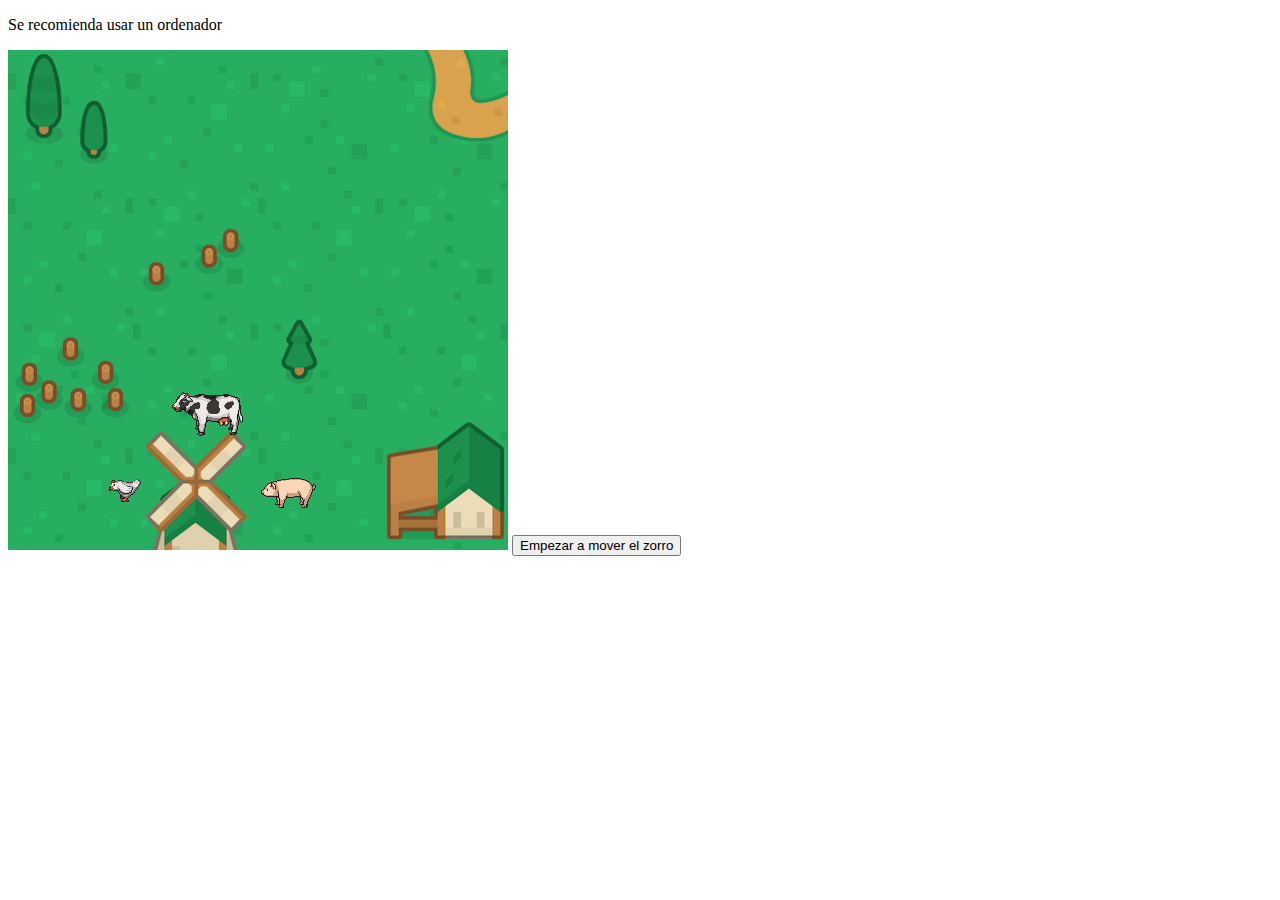
<file: villa/index.html>
<!DOCTYPE html>
<html lang="en">
<head>
    <meta charset="UTF-8">
    <meta http-equiv="X-UA-Compatible" content="IE=edge">
    <meta name="viewport" content="width=device-width, initial-scale=1.0">
    <title>Villa Platzi</title>
</head>
<body id="body">
    <p>Se recomienda usar un ordenador</p>
    <canvas width="500" height="500" id="villaplatzi"></canvas>
    <button id="button" onclick="mostrarZorro()" type="button">Empezar a mover el zorro</button>
    <script src="./index.js"></script>
    <script src="./helpers.js"></script>
</body>
</html>
</file>
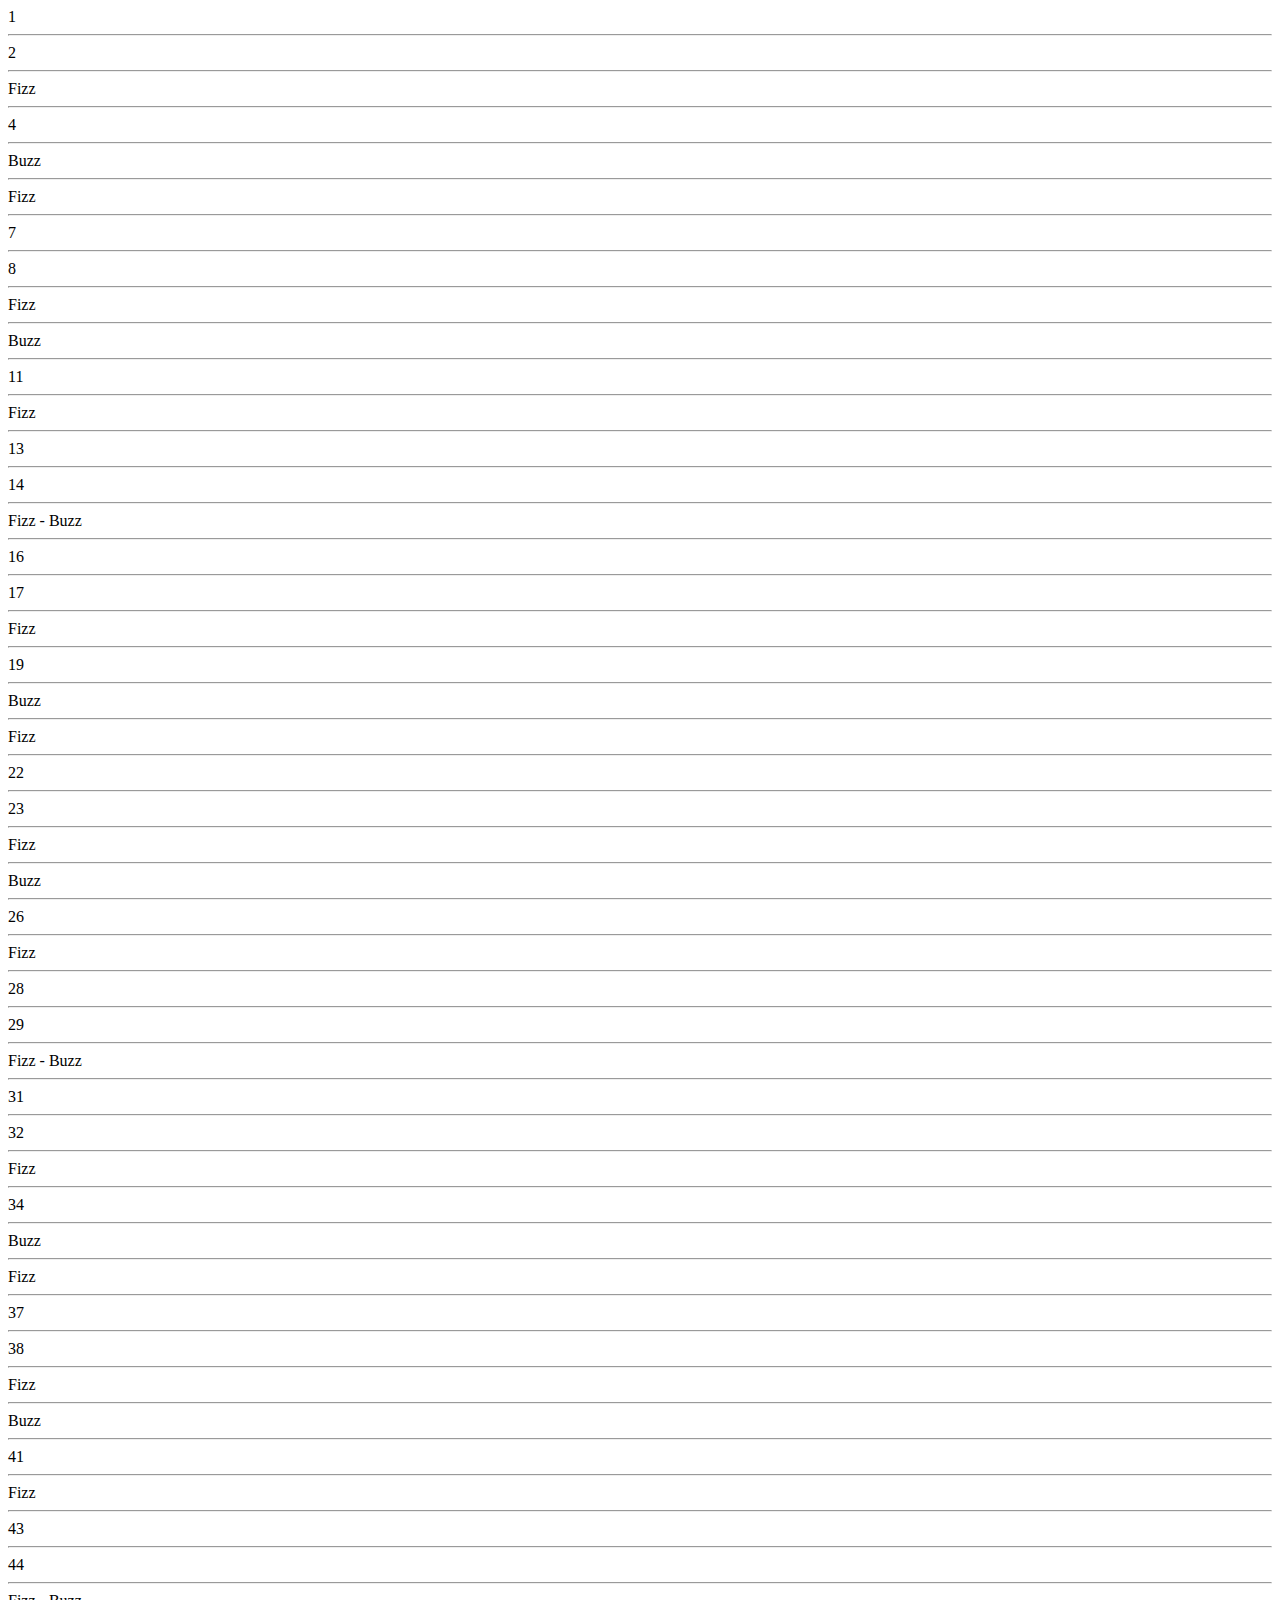
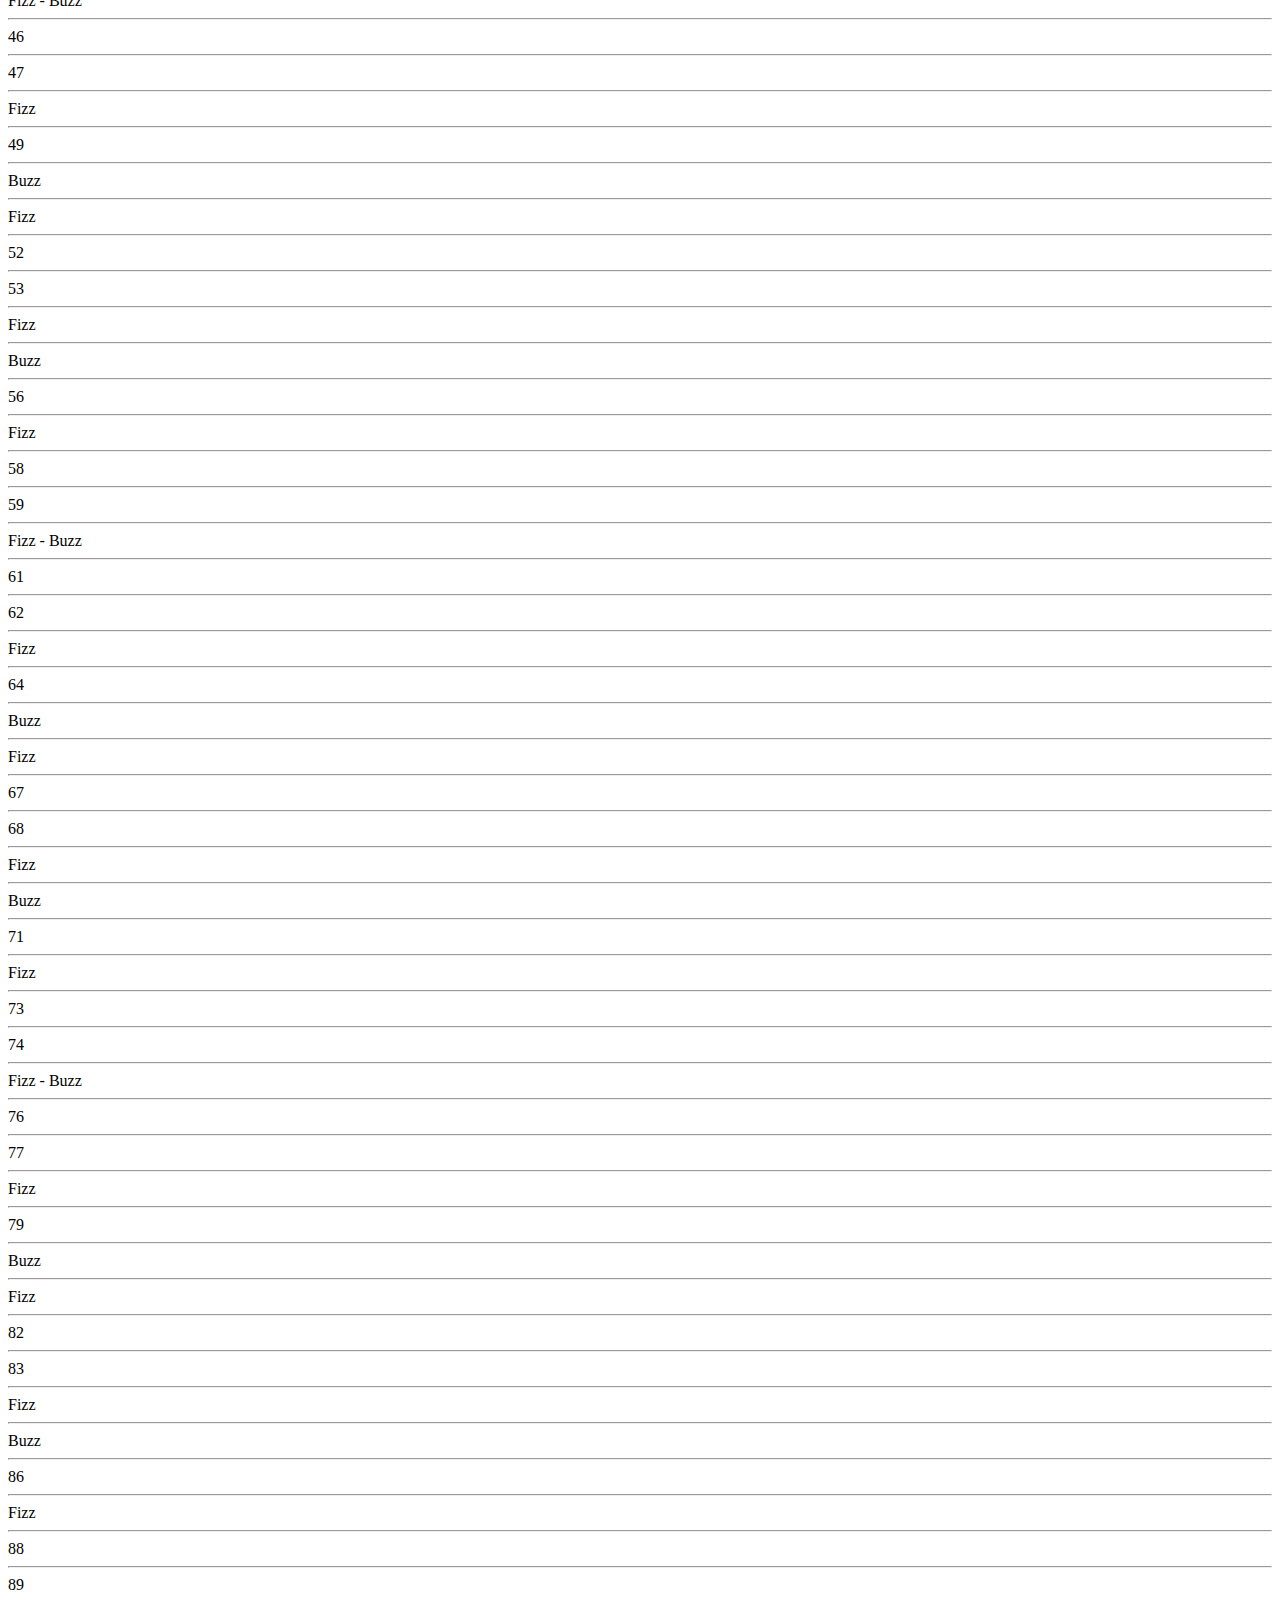
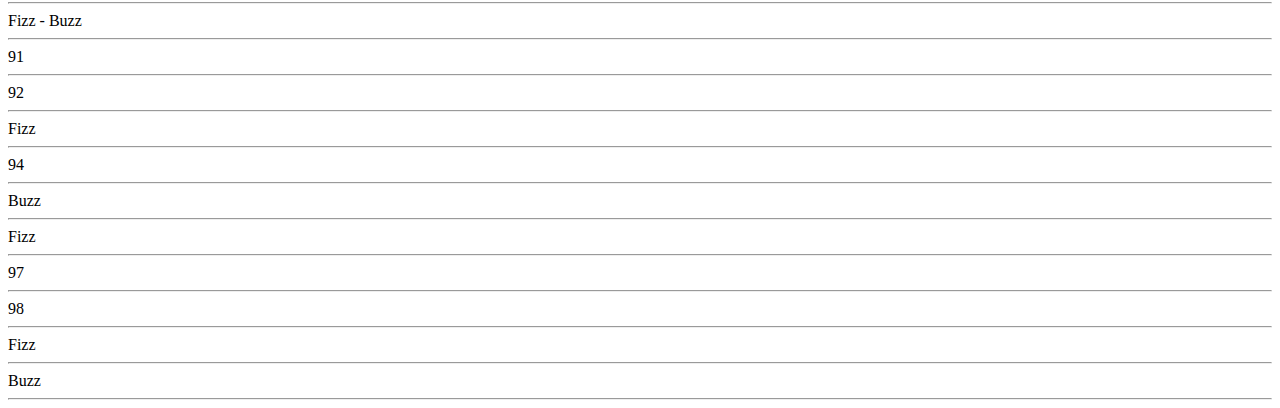
<file: classes/fizzbuzz/index.html>
<!DOCTYPE html>
<html lang="en">
<head>
    <meta charset="UTF-8">
    <meta http-equiv="X-UA-Compatible" content="IE=edge">
    <meta name="viewport" content="width=device-width, initial-scale=1.0">
    <title>Fizzbuzz, dame un empleo</title>
</head>
<body>
    <script src="./modulo.js"></script>
</body>
</html>
</file>
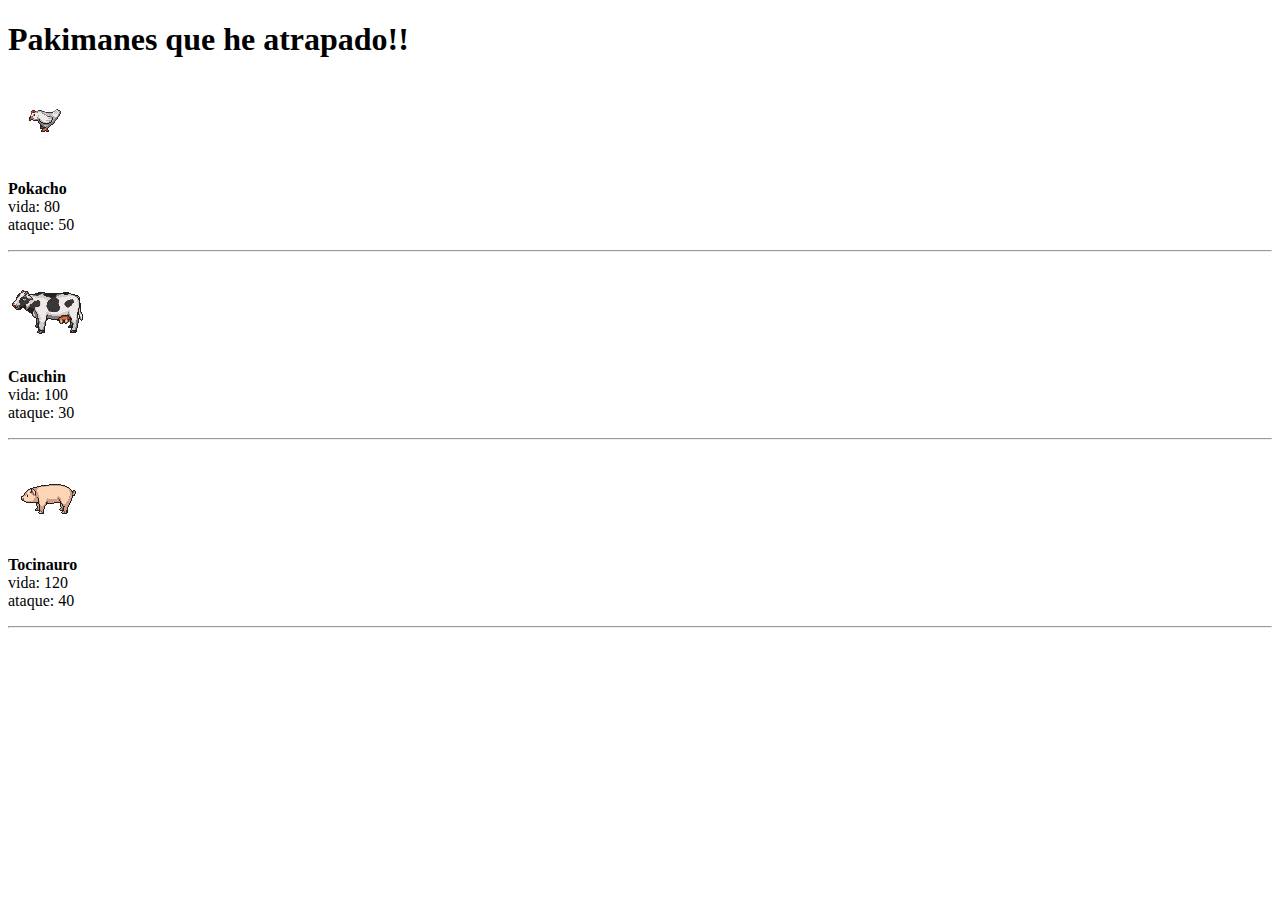
<file: classes/fourthProject/index.html>
<!DOCTYPE html>
<html lang="en">
<head>
    <meta charset="UTF-8">
    <meta http-equiv="X-UA-Compatible" content="IE=edge">
    <meta name="viewport" content="width=device-width, initial-scale=1.0">
    <title>Pakimandex!!</title>
</head>
<body>
    <h1>Pakimanes que he atrapado!!</h1>
    <script src="./pakiman.js"></script>
</body>
</html>
</file>
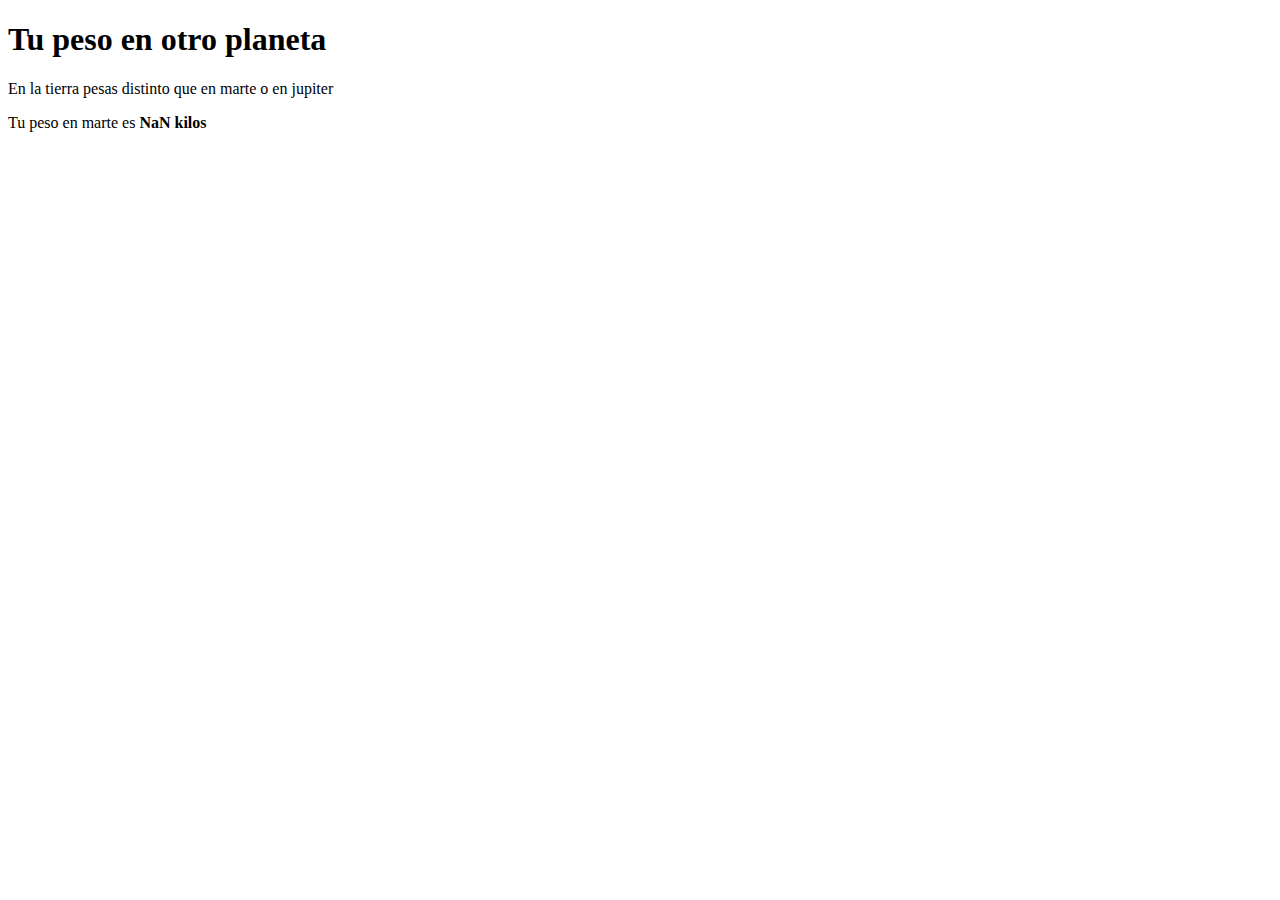
<file: firstProject/marte.html>
<!DOCTYPE html>
<html lang="en">
<head>
    <meta charset="UTF-8">
    <meta http-equiv="X-UA-Compatible" content="IE=edge">
    <meta name="viewport" content="width=device-width, initial-scale=1.0">
    <title>Peso en otro planeta</title>
</head>
<body>
    <h1>Tu peso en otro planeta</h1>
    <p>En la tierra pesas distinto que en marte o en jupiter</p>
    <script>
        var usuario = prompt('Cual es tu peso?');
        var g_tierra = 9.8;
        var g_marte = 3.7;
        var g_jupiter = 24.8;
        var peso = parseInt(usuario);
        var peso_final;
        peso_final = peso * g_marte / g_tierra;
        peso_final = parseInt(peso_final);
        document.write('Tu peso en marte es <strong>' + peso_final + ' kilos</strong>');
    </script>
</body>
</html>
</file>
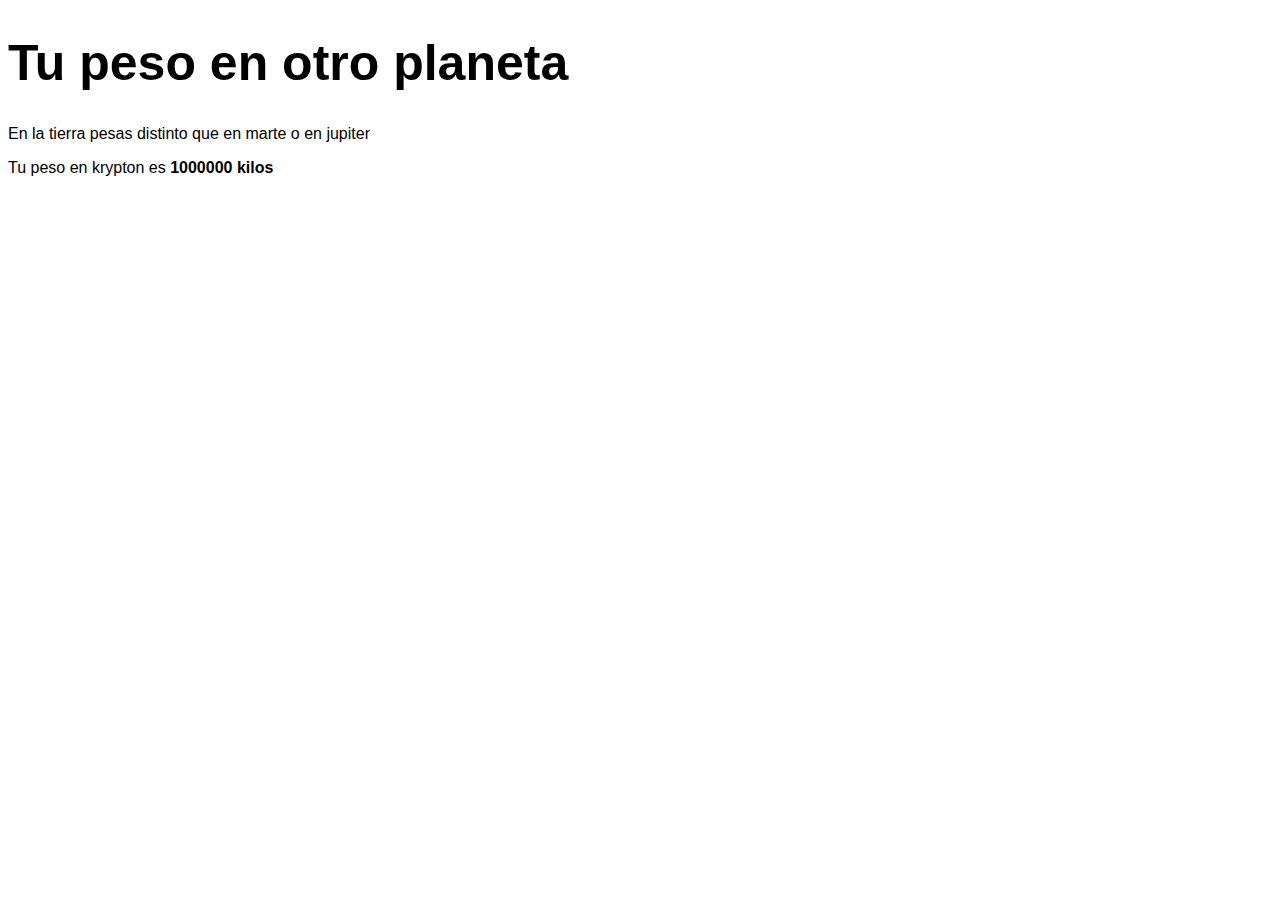
<file: firstProject/marte_jupiter.html>
<!DOCTYPE html>
<html lang="es">
<head>
    <meta charset="UTF-8">
    <meta http-equiv="X-UA-Compatible" content="IE=edge">
    <meta name="viewport" content="width=device-width, initial-scale=1.0">
    <title>Peso en otro planeta</title>
</head>
<style>
    body {
        font-family: sans-serif;
    }
    h1 {
        font-size: 50px;
    }
</style>
<body>
    <h1>Tu peso en otro planeta</h1>
    <p>En la tierra pesas distinto que en marte o en jupiter</p>
    <script>
        var usuario = prompt('Cual es tu peso?');
        var planeta = prompt('Elige tu planeta, 1 es marte, 2 es jupiter')
        var g_tierra = 9.8;
        var g_marte = 3.7;
        var g_jupiter = 24.8;
        var peso = parseInt(usuario);
        var peso_final;
        if (planeta == 1) {
            peso_final = peso * g_marte / g_tierra;
            peso_final = parseInt(peso_final);
            document.write('Tu peso en marte es <strong>' + peso_final + ' kilos</strong>');
        } else if (planeta == 2){
            peso_final = peso * g_jupiter / g_tierra;
            peso_final = parseInt(peso_final);
            document.write('Tu peso en jupiter es <strong>' + peso_final + ' kilos</strong>');
        } else {
            peso_final = 1000000;
            peso_final = parseInt(peso_final);
            document.write('Tu peso en krypton es <strong>' + peso_final + ' kilos</strong>');
        }
    </script>
</body>
</html>
</file>
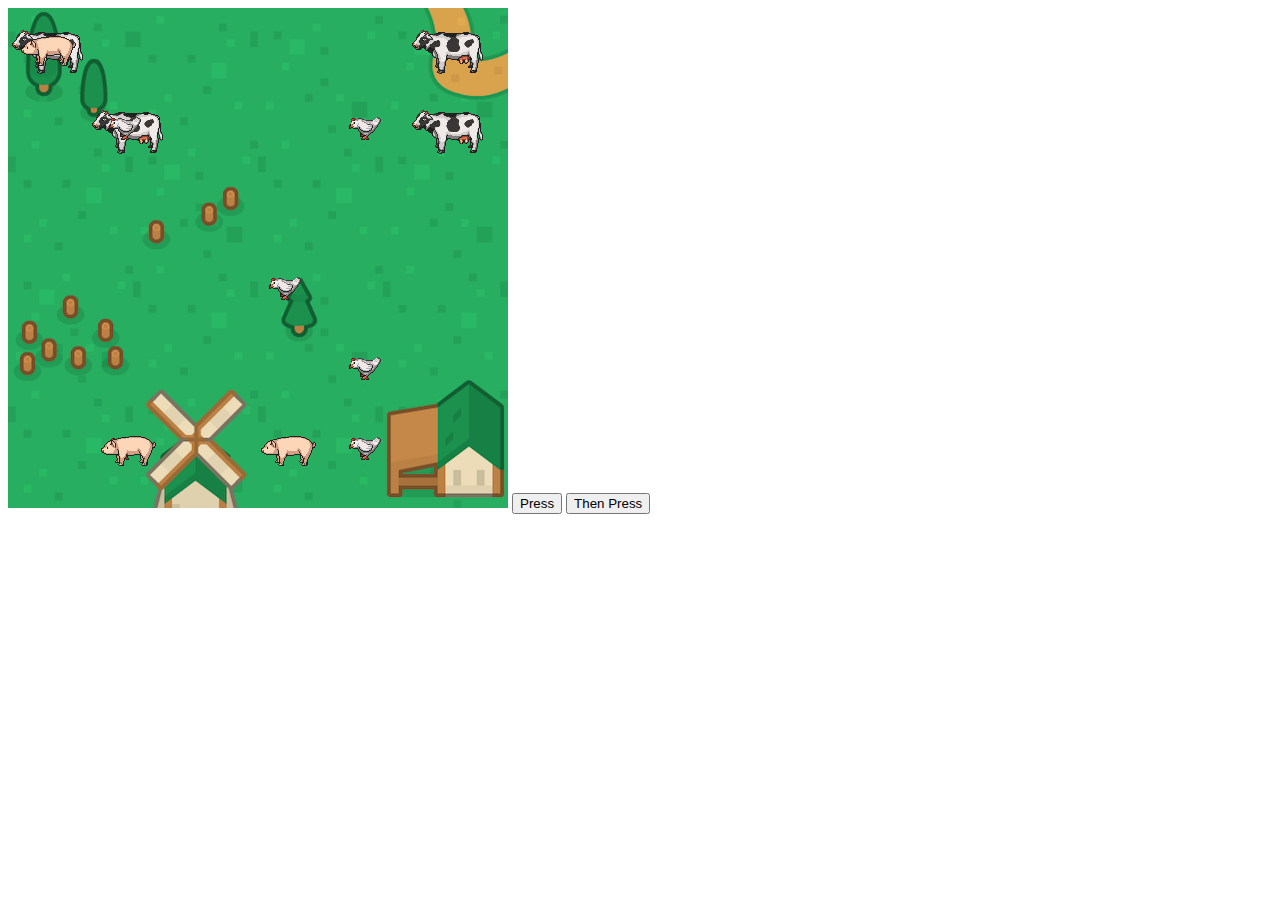
<file: classes/trirdProject/villa.html>
<!DOCTYPE html>
<html lang="en">
<head>
    <meta charset="UTF-8">
    <meta http-equiv="X-UA-Compatible" content="IE=edge">
    <meta name="viewport" content="width=device-width, initial-scale=1.0">
    <title>Villa Platzi</title>
</head>
<body>
    <canvas width="500" height="500" id="villaplatzi"></canvas>
    <button onclick="cleanCanvas()">Press</button>
    <button onclick="pintarCanvas()">Then Press</button>
    <script src="./platzi.js"></script>
    <script src="./cleanCanvas.js"></script>
</body>
</html>
</file>
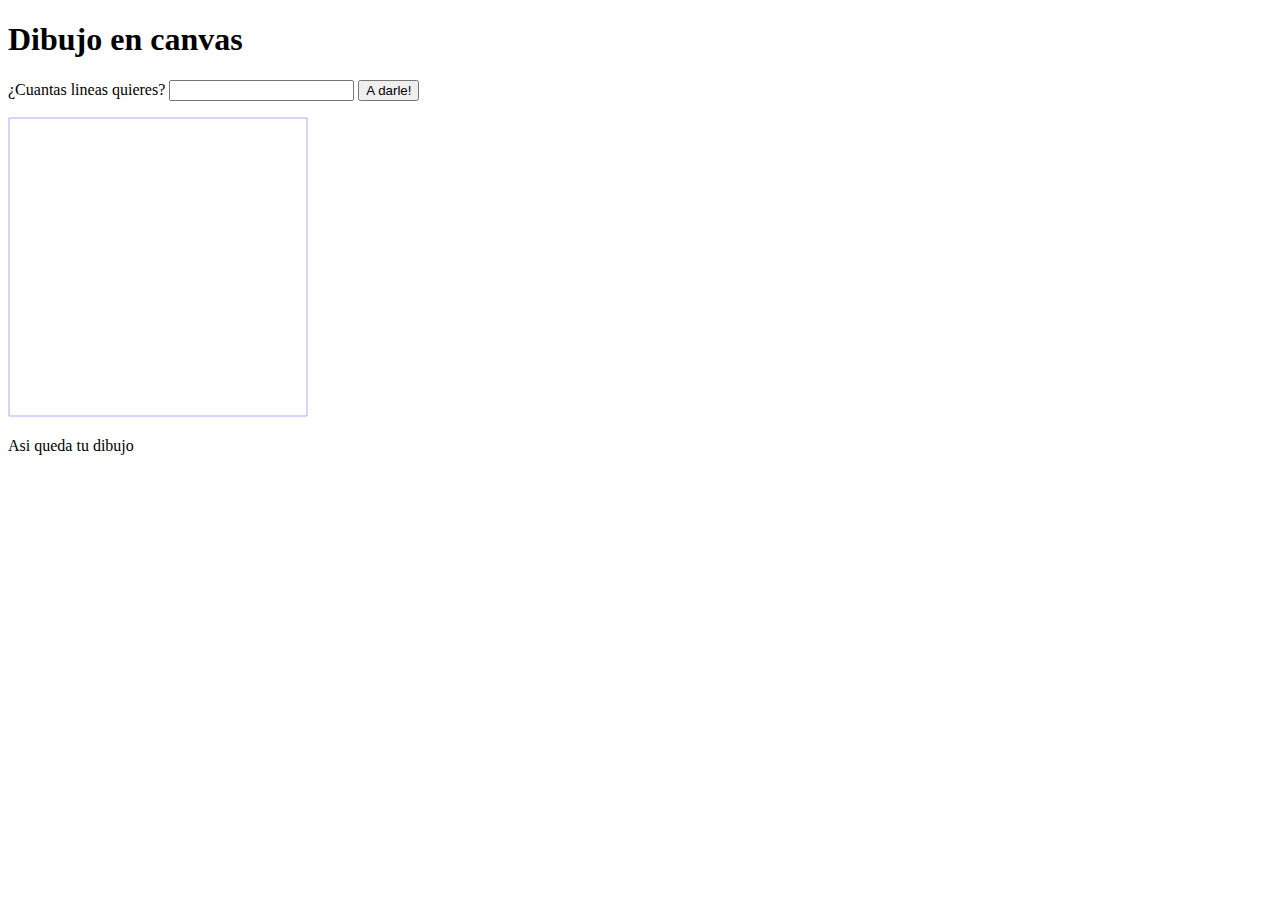
<file: classes/secondProject/canvas/dibujo.html>
<!DOCTYPE html>
<html lang="es">
<head>
    <meta charset="UTF-8">
    <meta http-equiv="X-UA-Compatible" content="IE=edge">
    <meta name="viewport" content="width=device-width, initial-scale=1.0">
    <title>Dibujando con canvas</title>
</head>
<body>
    <h1>Dibujo en canvas</h1>
    <p>¿Cuantas lineas quieres?
        <input type="text" id="texto_lineas">
        <input type="button" value="A darle!" id="botoncito">
    </p>
    <canvas width="300" height="300" id="dibujito"></canvas>
    <p>Asi queda tu dibujo</p>
    <script src="./dibujo.js"></script>
</body>
</html>
</file>
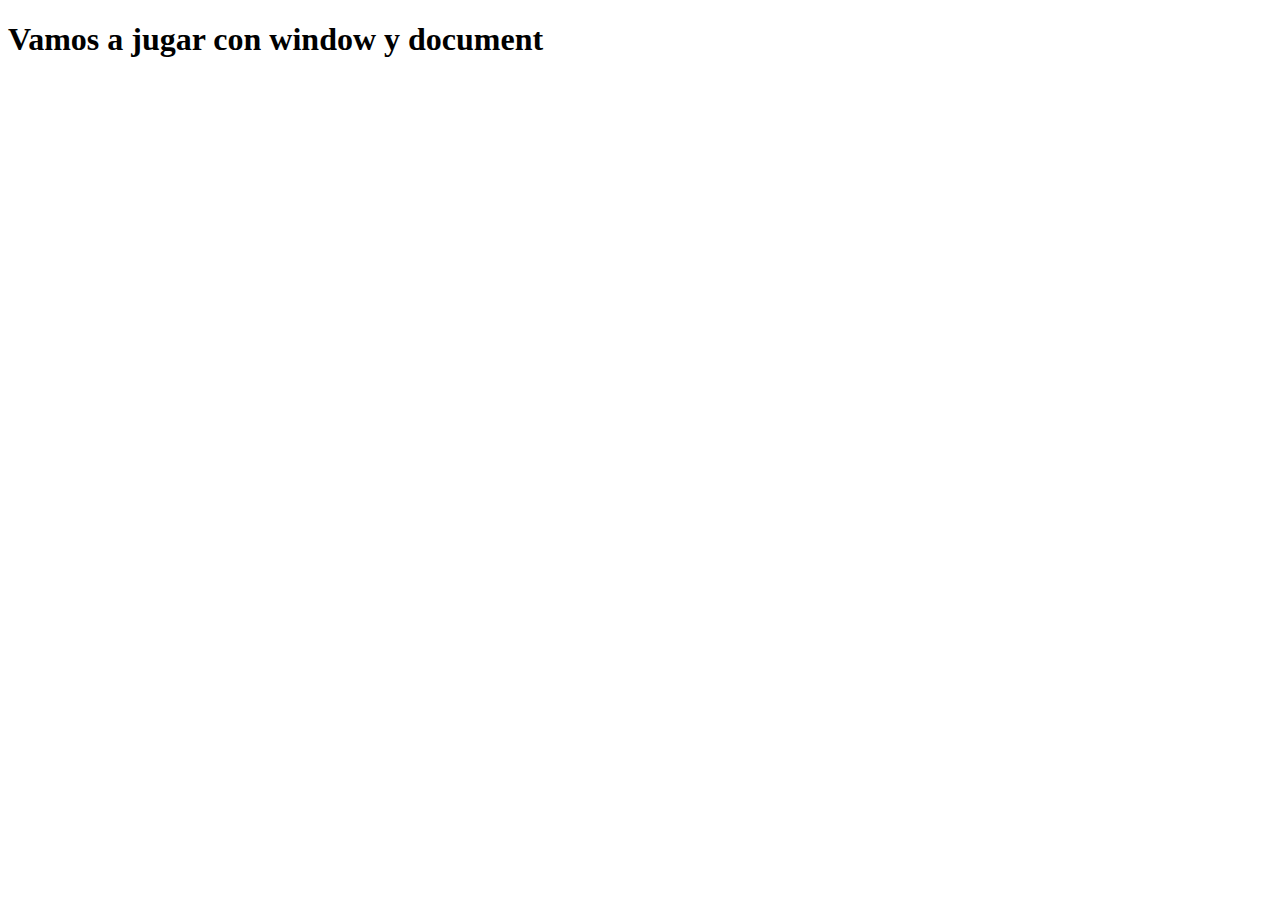
<file: classes/secondProject/dom/document.html>
<!DOCTYPE html>
<html lang="es">
<head>
    <meta charset="UTF-8">
    <meta http-equiv="X-UA-Compatible" content="IE=edge">
    <meta name="viewport" content="width=device-width, initial-scale=1.0">
    <title>Document Object Model</title>
</head>
<body>
    <h1>Vamos a jugar con window y document</h1>
    <script src="./codigo.js"></script>
</body>
</html>
</file>
